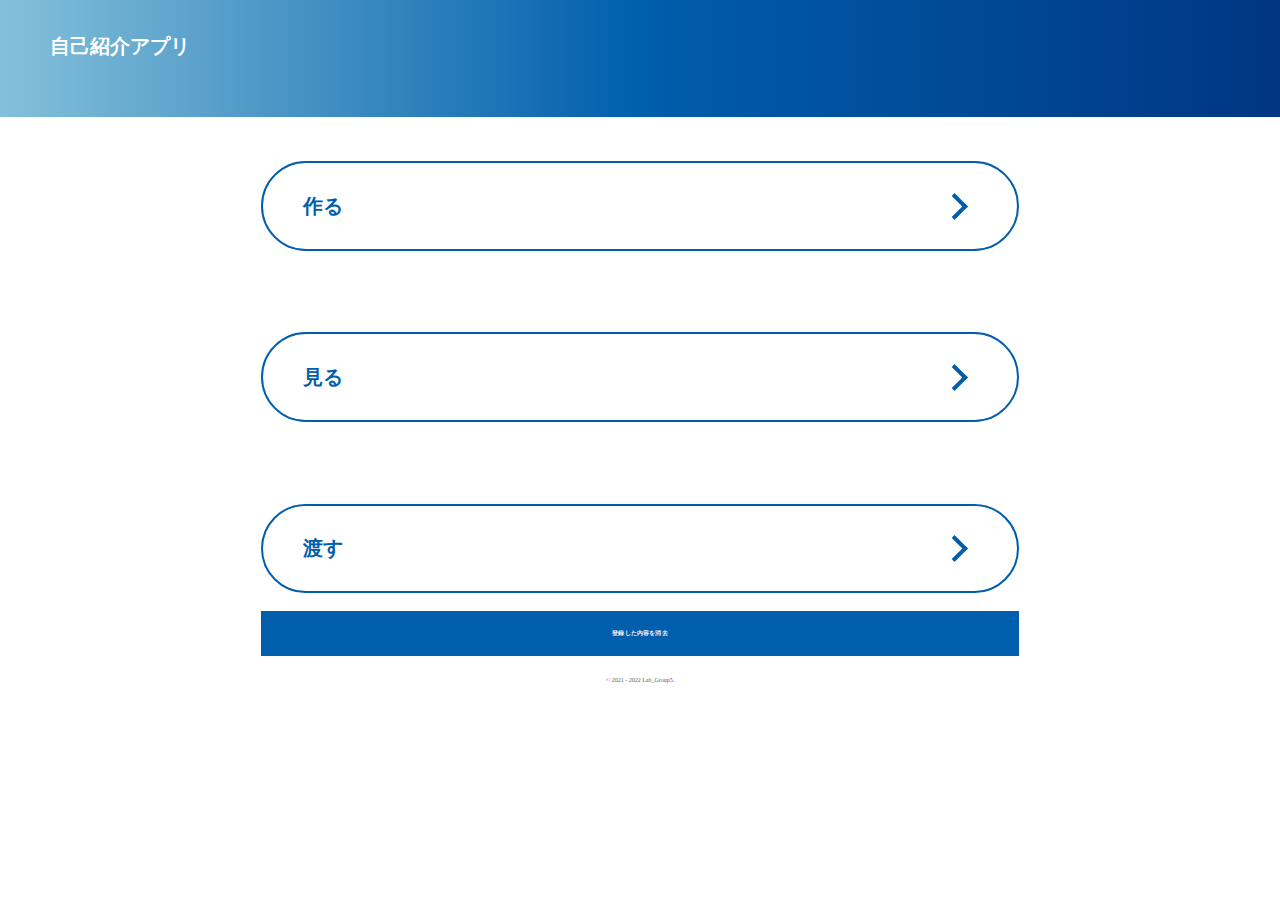
<file: index.html>
<!DOCTYPE html>
<html>
    <head>
        <meta charset="UTF-8">
        <link href="Styles/default.css" rel="stylesheet">
        <link href="Styles/index.css" rel="stylesheet">
        <title>自己紹介アプリ - トップ</title>

        <!--スマホ用のリサイズmetaタグ-->
        <meta name="viewport" content="width=device-width, initial-scale=1, maximum-scale=1, user-scalable=no">
    </head>

    <header>
        <h1>自己紹介アプリ</h1>
        <nav class="gnav">
            <ul class="menu">
                
            </ul>
        </nav>
    </header>

    <body>
        <div class="T_button">
        <button onclick="location.href='./form.html'" class="form">作る</button><br>
        <button onclick="location.href='./database.html'" class="result">見る</button><br>
        <button onclick="location.href='./QR.html'" class="give">渡す</button><br>
        <input type="button" class="btn"id="btn" value="登録した内容を消去">
        </div>
        <br>
        <p class="copy">&copy; 2021 - 2022 Lab_Group5.</p>
    </body>

    <script>
        document.getElementById("btn").addEventListener("click",function(){
           alert('現在のデータ数は' + localStorage.length+'個です。' ); //現在のデータ数
           localStorage.clear();  //全データを消去
    
           alert('データが消去されました！' +'(データ数は'+ (localStorage.length)+'個です)' );  //データ総数を表示→0
    
         },false);
        </script>
</html>
</file>
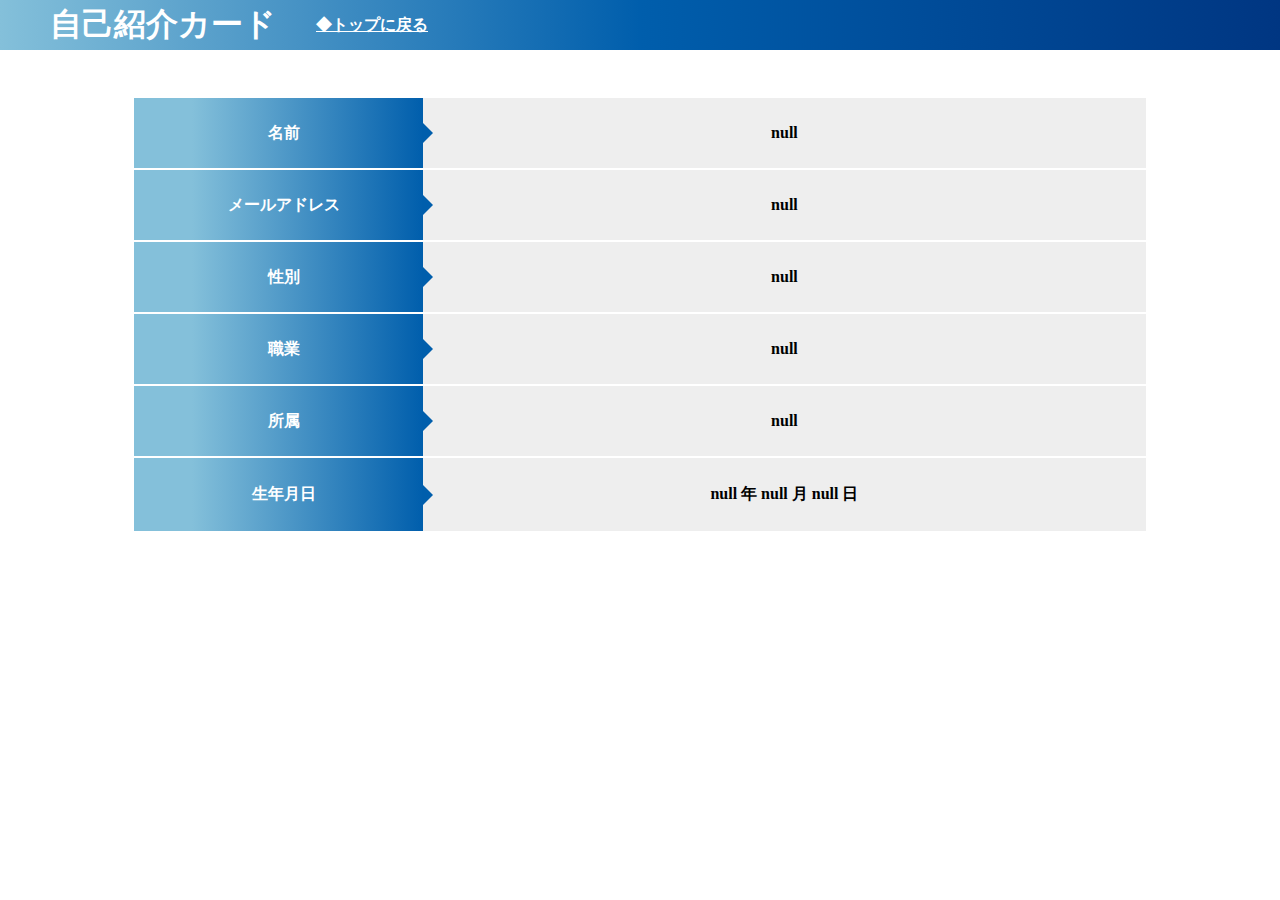
<file: database.html>
<!DOCTYPE html>
<html lang="en">
<head>
    <meta charset="UTF-8">
    <link href="Styles/database.css" rel="stylesheet">
    <meta http-equiv="X-UA-Compatible" content="IE=edge">
    <meta name="viewport" content="width=device-width, initial-scale=1.0">
    <title>Document</title>
</head>
<header>
    <h1>自己紹介カード</h1>
    <nav class="gnav">
        <ul class="menu">
            <li><a href="index.html" class="head">◆トップに戻る</a></li>

        </ul>
    </nav>
</header> 
<body>
    <script type="text/javascript" src="Scripts/database.js"></script>
   <!--結果をテーブルに変換-->
   <table>
    <tr>
      <th>
       <i class="fa fa-user fa-lg fa-fw" aria-hidden="true"></i>
          名前
       </th>
     <td>
       <script>
           document.write("<p class= 'namae'>" + key1 + "</p>");
         </script>
       </td>
    </tr>

    <tr>
      <th>
         <i class="fa fa-envelope fa-lg fa-fw" aria-hidden="true"></i>
         メールアドレス
      </th>
      <td>
       <script>
         document.write("<p class= 'email'>" + key2 + "</p>");
       </script>
     </td>
    </tr>

    <tr>
     <th>
       <i class="fa fa-heart fa-lg fa-fw" aria-hidden="true"></i>
        性別</th>
     <td>
       <script>
           document.write("<p class= 'gender'>" + key3 + "</p>");
         </script>
       </td>
    </tr>
    
    <tr>
     <th>
        <i class="fa fa-shopping-bag fa-lg fa-fw" aria-hidden="true"></i>
         職業</th>
     <td>
       <script>
           document.write("<p class= 'job'>" + key4 + "</p>");
         </script>
       </td>
    </tr>

    <tr>
       <th>
           <i class="fa fa-id-card fa-lg fa-fw" aria-hidden="true"></i>
           所属</th>
       <td>
           <script>
           document.write("<p class= 'gakubu'>" + key5 + "</p>");
         </script>
       </td>
     </tr>

     <tr>
       <th>
           <i class="fa fa-calendar-alt fa-lg fa-fw" aria-hidden="true"></i>
           生年月日
       </th>
       <td>
           <script>
           document.write("<p class= 'year'>" + key6 + "</p>");
           </script>
           <p>年</p>
           <script>
           document.write("<p class= 'month'>" + key7 + "</p>");
           </script>
           <p>月</p>
           <script>
           document.write("<p class= 'day'>" + key8 + "</p>");
           </script>
           <p>日</p>
       </td>
     </tr>
 </table>
</body>
</html>
</file>
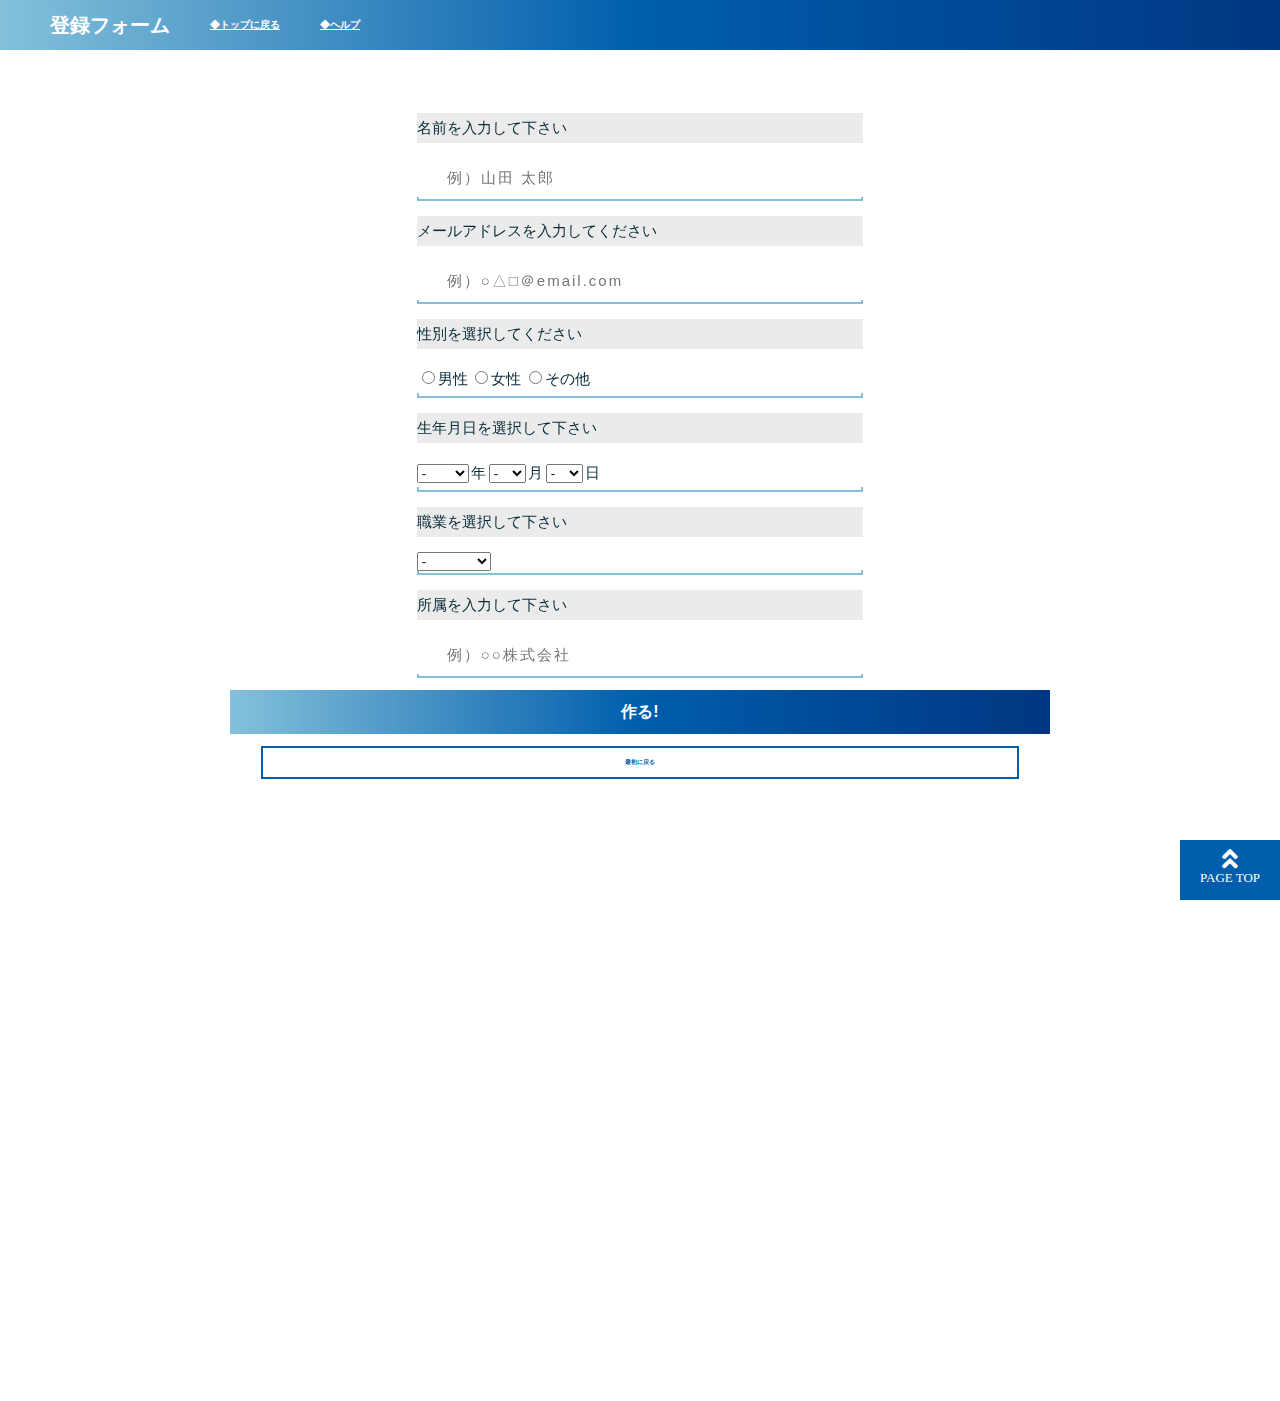
<file: form.html>
<!DOCTYPE html>
<html>
    <head>
        <meta charset="UTF-8">
        <link href="Styles/default.css" rel="stylesheet">
        <link href="Styles/form.css" rel="stylesheet">
        <link rel="stylesheet" href="https://use.fontawesome.com/releases/v5.6.4/css/all.css">
        <div id="page_top"><a href="#"></a></div>
        <title>自己紹介アプリ - 情報入力画面</title>

        <!--スマホ用のリサイズmetaタグ-->
        <meta name="viewport" content="width=device-width, initial-scale=1, maximum-scale=1, user-scalable=no">
    </head>

    <!--ヘッダー-->
    <header>
        <h1>登録フォーム</h1>
        <nav class="gnav">
            <ul class="menu">
                <li><a href="index.html" class="head">◆トップに戻る</a></li>
                <li><a href="" class="head">◆ヘルプ</a></li>
            </ul>
        </nav>
    </header>

    <body>
        <main>
        <form action="./result.html" method="GET">
            <div class="cp_iptxt">
                <p class="bold">
                <label for="yourName">名前を入力して下さい</label></p>
                <input type="text" id="yourName" name="yourName" placeholder="例）山田 太郎">
            </div>

            <div class="cp_iptxt">
                <p class="bold">
                <label for="yourmail">メールアドレスを入力してください</label></p>
                <input type="text" placeholder="例）○△□＠email.com" name="email">
            </div>


            <div class="cp_iptxt">
                <p class="bold">
                 <label for="gender">性別を選択してください</label>
                </p>
                 <label><input type="radio" name="gender" value="男性">男性</label>
                 <label><input type="radio" name="gender" value="女性">女性</label>
                 <label><input type="radio" name="gender" value="その他">その他</label>
            </div>

            <div class="cp_iptxt">
                <p class="bold">
                <label for="yourBirthDay">生年月日を選択して下さい</label><br>
                </p>
                <select name="year">
                    <option value="">-</option>
                    <option value="1900">1900</option>
                    <option value="1901">1901</option>
                    <option value="1902">1902</option>
                    <option value="1903">1903</option>
                    <option value="1904">1904</option>
                    <option value="1905">1905</option>
                    <option value="1906">1906</option>
                    <option value="1907">1907</option>
                    <option value="1908">1908</option>
                    <option value="1909">1909</option>
                    <option value="1910">1910</option>
                    <option value="1911">1911</option>
                    <option value="1912">1912</option>
                    <option value="1913">1913</option>
                    <option value="1914">1914</option>
                    <option value="1915">1915</option>
                    <option value="1916">1916</option>
                    <option value="1917">1917</option>
                    <option value="1918">1918</option>
                    <option value="1919">1919</option>
                    <option value="1920">1920</option>
                    <option value="1921">1921</option>
                    <option value="1922">1922</option>
                    <option value="1923">1923</option>
                    <option value="1924">1924</option>
                    <option value="1925">1925</option>
                    <option value="1926">1926</option>
                    <option value="1927">1927</option>
                    <option value="1928">1928</option>
                    <option value="1929">1929</option>
                    <option value="1930">1930</option>
                    <option value="1931">1931</option>
                    <option value="1932">1932</option>
                    <option value="1933">1933</option>
                    <option value="1934">1934</option>
                    <option value="1935">1935</option>
                    <option value="1936">1936</option>
                    <option value="1937">1937</option>
                    <option value="1938">1938</option>
                    <option value="1939">1939</option>
                    <option value="1940">1940</option>
                    <option value="1941">1941</option>
                    <option value="1942">1942</option>
                    <option value="1943">1943</option>
                    <option value="1944">1944</option>
                    <option value="1945">1945</option>
                    <option value="1946">1946</option>
                    <option value="1947">1947</option>
                    <option value="1948">1948</option>
                    <option value="1949">1949</option>
                    <option value="1950">1950</option>
                    <option value="1951">1951</option>
                    <option value="1952">1952</option>
                    <option value="1953">1953</option>
                    <option value="1954">1954</option>
                    <option value="1955">1955</option>
                    <option value="1956">1956</option>
                    <option value="1957">1957</option>
                    <option value="1958">1958</option>
                    <option value="1959">1959</option>
                    <option value="1960">1960</option>
                    <option value="1961">1961</option>
                    <option value="1962">1962</option>
                    <option value="1963">1963</option>
                    <option value="1964">1964</option>
                    <option value="1965">1965</option>
                    <option value="1966">1966</option>
                    <option value="1967">1967</option>
                    <option value="1968">1968</option>
                    <option value="1969">1969</option>
                    <option value="1970">1970</option>
                    <option value="1971">1971</option>
                    <option value="1972">1972</option>
                    <option value="1973">1973</option>
                    <option value="1974">1974</option>
                    <option value="1975">1975</option>
                    <option value="1976">1976</option>
                    <option value="1977">1977</option>
                    <option value="1978">1978</option>
                    <option value="1979">1979</option>
                    <option value="1980">1980</option>
                    <option value="1981">1981</option>
                    <option value="1982">1982</option>
                    <option value="1983">1983</option>
                    <option value="1984">1984</option>
                    <option value="1985">1985</option>
                    <option value="1986">1986</option>
                    <option value="1987">1987</option>
                    <option value="1988">1988</option>
                    <option value="1989">1989</option>
                    <option value="1990">1990</option>
                    <option value="1991">1991</option>
                    <option value="1992">1992</option>
                    <option value="1993">1993</option>
                    <option value="1994">1994</option>
                    <option value="1995">1995</option>
                    <option value="1996">1996</option>
                    <option value="1997">1997</option>
                    <option value="1998">1998</option>
                    <option value="1999">1999</option>
                    <option value="2000">2000</option>
                    <option value="2001">2001</option>
                    <option value="2002">2002</option>
                    <option value="2003">2003</option>
                    <option value="2004">2004</option>
                    <option value="2005">2005</option>
                    <option value="2006">2006</option>
                    <option value="2007">2007</option>
                    <option value="2008">2008</option>
                    <option value="2009">2009</option>
                    <option value="2010">2010</option>
                    <option value="2011">2011</option>
                    <option value="2012">2012</option>
                    <option value="2013">2013</option>
                    <option value="2014">2014</option>
                    <option value="2015">2015</option>
                    <option value="2016">2016</option>
                    <option value="2017">2017</option>
                    <option value="2018">2018</option>
                    <option value="2019">2019</option>
                    <option value="2020">2020</option>
                    <option value="2021">2021</option>
                    <option value="2022">2022</option>
                    <option value="2023">2023</option>
                    <option value="2024">2024</option>
                    <option value="2025">2025</option>
                    <option value="2026">2026</option>
                    <option value="2027">2027</option>
                    <option value="2028">2028</option>
                    <option value="2029">2029</option>
                    <option value="2030">2030</option>
                </select>

                <label>年</label>

                <select name="month">
                    <option value="">-</option>
                    <option value="1">1</option>
                    <option value="2">2</option>
                    <option value="3">3</option>
                    <option value="4">4</option>
                    <option value="5">5</option>
                    <option value="6">6</option>
                    <option value="7">7</option>
                    <option value="8">8</option>
                    <option value="9">9</option>
                    <option value="10">10</option>
                    <option value="11">11</option>
                    <option value="12">12</option>
                </select>

                <label>月</label>

                <select name="day">
                    <option value="">-</option>
                    <option value="1">1</option>
                    <option value="2">2</option>
                    <option value="3">3</option>
                    <option value="4">4</option>
                    <option value="5">5</option>
                    <option value="6">6</option>
                    <option value="7">7</option>
                    <option value="8">8</option>
                    <option value="9">9</option>
                    <option value="10">10</option>
                    <option value="11">11</option>
                    <option value="12">12</option>
                    <option value="13">13</option>
                    <option value="14">14</option>
                    <option value="15">15</option>
                    <option value="16">16</option>
                    <option value="17">17</option>
                    <option value="18">18</option>
                    <option value="19">19</option>
                    <option value="20">20</option>
                    <option value="21">21</option>
                    <option value="22">22</option>
                    <option value="23">23</option>
                    <option value="24">24</option>
                    <option value="25">25</option>
                    <option value="26">26</option>
                    <option value="27">27</option>
                    <option value="28">28</option>
                    <option value="29">29</option>
                    <option value="30">30</option>
                    <option value="31">31</option>
                </select>

                <label>日</label>


            </div>

            <div class="cp_iptxt">
                <p class="bold">
                <label for="yourJob">職業を選択して下さい</label></p>
                <select name="yourJob">
                    <option value="">-</option>
                    <option value="学生">学生</option>
                    <option value="会社員">会社員</option>
                    <option value="専業主婦">専業主婦</option>
                    <option value="公務員">公務員</option>
                    <option value="その他">その他</option>
                </select>
            </div>

            <div class="cp_iptxt">
                <p class="bold">
                <label for="yourSyozoku">所属を入力して下さい</label></p>
                <input type="text" id="yourSyozoku" name="yourSyozoku" placeholder="例）○○株式会社">
            </div>
            
            <br>
            
            <input type="submit" value="作る!" class="but">
        </form>
        <br>
        <a href="" button onclick="history.back()" class="btn btn-backhome">最初に戻る</button></a>
   </main>
    </body>
</html>
</file>
<file: Styles/default.css>
html {
    background-color: white;
    color: #082b38;
}
</file>
<file: Styles/index.css>
@charset "UTF-8";

@media screen and (max-width:480px) {
  .p {
		width: 100%;
		margin: 0px 0 10px 0;
	}
 
	main {
		width: 100%;
	}
 
}

body {
  padding-top: 90px;
}

header {
  width: 100%; 
  height: 13%;
  color: #ffffff;
  background-image: -webkit-linear-gradient(left, #84C0DA, #005EAC, #003682);

  background-image: linear-gradient(90deg, #84C0DA, #005EAC, #003682);
  padding: 20px 50px; 
  box-sizing: border-box;
  position: fixed; 
  top: 0; 
  left: 0; 
  display: flex; 
  font-size: 15%
}

header .gnav .menu {
  display: flex; 
}

header .gnav .menu li {
  list-style: none;
}

header .gnav .menu li + li {
  margin-left: 40px; /* メニューそれぞれに間隔をあけるため */
}


main {
  height: 100vw; /* スクロールの演出を見れるようにmainに高さを指定 */
  
}

.head{
    color: #ffffff;
    font-weight: bold;
}

h1{
  font-size: 20px;
}


  .form {
  display: flex;
  justify-content: space-between;
  align-items: center;
  margin: 0 auto;
  padding: 1em 2em;
  width: 60%;
  color: #005EAC;
  border: 2px solid #005EAC;
  font-size: 20px;
  font-weight: 700;
  background-color: rgb(255, 255, 255);
  transition: 0.3s;
  text-align: center;
  height:15%;
  line-height:15%;
  border-radius: 100vh;
  margin-top: 5%;
}

.form:after {
  content: '';
  width: 15px;
  height: 15px;
  border-top: 4px solid #005EAC;
  border-right: 4px solid #005EAC;
  transform: rotate(45deg);
  margin: 2%;
  
}

.form:hover {
  text-decoration: none;
  background-color: #005EAC;
  color: #ffffff
}


.result {
    display: flex;
    justify-content: space-between;
    align-items: center;
    margin: 0 auto;
    padding: 1em 2em;
    width: 60%;
    color: #005EAC;
    border: 2px solid #005EAC;
    font-size: 20px;
    font-weight: 700;
    background-color: rgb(255, 255, 255);
    transition: 0.3s;
    text-align: center;
    height:15%;
    line-height:15%;
    border-radius: 100vh;
    margin-top: 5%;
  }
  
  .result:after {
    content: '';
    width: 15px;
    height: 15px;
    border-top: 4px solid #005EAC;
    border-right: 4px solid #005EAC;
    transform: rotate(45deg);
    margin: 2%;
    
  }
  
  .result:hover {
    text-decoration: none;
    background-color: #005EAC;
    color: #ffffff
  }

  .give {
    display: flex;
    justify-content: space-between;
    align-items: center;
    margin: 0 auto;
    padding: 1em 2em;
    width: 60%;
    color: #005EAC;
    border: 2px solid #005EAC;
    font-size: 20px;
    font-weight: 700;
    background-color: rgb(255, 255, 255);
    transition: 0.3s;
    text-align: center;
    height:15%;
    line-height:15%;
    border-radius: 100vh;
    margin-top: 5%;
  }
  
  .give:after {
    content: '';
    width: 15px;
    height: 15px;
    border-top: 4px solid #005EAC;
    border-right: 4px solid #005EAC;
    transform: rotate(45deg);
    margin: 2%;
    
  }
  
  .give:hover {
    text-decoration: none;
    background-color: #005EAC;
    color: #ffffff
  }

  .copy{
      font-size: 15%;
      color: rgb(92, 92, 92);
      text-align: center;
  }

  .btn {
    font-size: 1.6rem;
    font-weight: bold;
    line-height: 1.5;
    position: relative;
    display: inline-block;
    padding: 1rem 4rem;
    cursor: pointer;
    -webkit-user-select: none;
    -moz-user-select: none;
    -ms-user-select: none;
    user-select: none;
    -webkit-transition: all 0.3s;
    transition: all 0.3s;
    text-align: center;
    text-decoration: none;
    letter-spacing: 0.1em;
    border: 2px solid #005EAC;
    border-radius: 0;
    background: #005EAC;
    display:block;
    width:60%;
    font-size: 10%;
    color: rgb(248, 248, 248);
    margin: auto;
    }
    
  .btn:hover {
      color: #005EAC;
      background: rgb(255, 255, 255);
    }
</file>
<file: Styles/database.css>
body {
    padding-top: 90px;
}
  
header {
    width: 100%; 
    height: 50px; 
    color: #ffffff;
    background-image: -webkit-linear-gradient(left, #84C0DA, #005EAC, #003682);
  
    background-image: linear-gradient(90deg, #84C0DA, #005EAC, #003682);
    padding: 20px 50px; 
    box-sizing: border-box; 
    position: fixed; 
    top: 0;
    left: 0; 
    display: flex;
    align-items: center; 
}
  
header .gnav .menu {
    display: flex; 
}
  
header .gnav .menu li {
    list-style: none;
}
  
header .gnav .menu li + li {
    margin-left: 40px;
}
  
main {
    height: 100vw; 
    
}
  
.head{
      color: #ffffff;
      font-weight: bold;
}





p{
    color: black;
    font-weight: bold;
    display: inline-block;
}


/* テーブル */
table{
    width: 80%;
    margin: auto;
    border-collapse: collapse;
    border-spacing: 8px 0px;
  }
  
  table tr{
    border-bottom: solid 2px white;
  }
  
  table tr:last-child{
    border-bottom: none;
  }
  
  table th{
    position: relative;
    text-align: left;
    width: 20%;
    background-image: -webkit-linear-gradient(left, #84C0DA 20%, #005EAC 100%);
    background-image: linear-gradient(90deg, #84C0DA 20%, #005EAC 100%);  
    color: white;
    text-align: center;
    padding: 10px 0;
  }


 table th i{
	position: relative;
	top: 0;
	left: 0;
	padding: 9px 5px;
	transition: 0.3s;
	color: #ffffff;
}

  table th:after{
    display: block;
    content: "";
    width: 0px;
    height: 0px;
    position: absolute;
    top:calc(50% - 10px);
    right:-10px;
    border-left: 10px solid #005EAC;
    border-top: 10px solid transparent;
    border-bottom: 10px solid transparent;
  }
  
  table td{
    text-align: left;
    width: 50%;
    text-align: center;
    background-color: #eee;
    padding: 10px 0;
    
  }
</file>
<file: Styles/form.css>
@charset "UTF-8";


body {
  padding-top: 90px; /* ヘッダーの後ろに要素が隠れないようにするため */
}

header {
  width: 100%; /* 幅いっぱいを指定 */
  height: 50px; /* 高さを50pxに指定 */
  color: #ffffff;
  background-image: -webkit-linear-gradient(left, #84C0DA, #005EAC, #003682);

  background-image: linear-gradient(90deg, #84C0DA, #005EAC, #003682);
  padding: 20px 50px; /* ヘッダーに上下左右それぞれ余白を指定 */
  box-sizing: border-box; /* padding分を含んで幅を100%にするため */
  position: fixed; /* ウィンドウを基準に画面に固定 */
  top: 0; /* 上下の固定位置を上から0pxにする */
  left: 0; /* 左右の固定位置を左から0pxにする */
  display: flex; /* 中の要素を横並びにする */
  align-items: center; /* 中の要素を上下中央に並べる */
}

header .gnav .menu {
  display: flex; /* 中の要素を横並びにする */
}

header .gnav .menu li {
  list-style: none; /* リストの[・]を消す */
}

header .gnav .menu li + li {
  margin-left: 40px; /* メニューそれぞれに間隔をあけるため */
}

main {
  height: 100vw; /* スクロールの演出を見れるようにmainに高さを指定 */
  
}

.head{
    color: #ffffff;
    font-weight: bold;
}


.cp_iptxt {
	position: relative;
	width: 35.33%;
	margin: auto;
  background-color: rgba(255, 255, 255, 0);
}
.cp_iptxt input[type='text'] {
	font: 15px/24px sans-serif;
	box-sizing: border-box;
	width: 100%;
	padding: 0.5em;
	padding-left: 30px;
	letter-spacing: 2px;
	border: 0;
  color: rgb(0, 0, 0);
}


.cp_iptxt input[type='text']:focus {
	outline: none;
}

.cp_iptxt input[type='text']:focus::after {
	outline: none;
}

.cp_iptxt::after {
	display: block;
	width: 100%;
	height: 5px;
	margin-top: -1px;
	content: '';
	border-width: 0 2px 2px 2px;
	border-style: solid;
	border-color: #84C0DA ;
}


p{
    font-size: 15px;
    box-sizing: border-box;
    background-color: #ebebeb;
    line-height: 2;
}

.bold {
    font-weight:normal;
}

.radio{
  font-weight: bold;
}


label{
  font-size: 15px;
  box-sizing: border-box;
  line-height: 2;
}

*,
*:before,
*:after {
  -webkit-box-sizing: inherit;
  box-sizing: inherit;
}

html {
  -webkit-box-sizing: border-box;
  box-sizing: border-box;
  font-size: 62.5%;
}

.btn,
a.btn,
button.btn {
  font-size: 1.6rem;
  font-weight: bold;
  line-height: 1.5;
  position: relative;
  display: inline-block;
  padding: 1rem 4rem;
  cursor: pointer;
  -webkit-user-select: none;
  -moz-user-select: none;
  -ms-user-select: none;
  user-select: none;
  -webkit-transition: all 0.3s;
  transition: all 0.3s;
  text-align: center;
  vertical-align: middle;
  text-decoration: none;
  letter-spacing: 0.1em;
  color: #212529;
  border-radius: 0.5rem;
}


a.btn-backhome {
    border: 2px solid #005EAC;
    border-radius: 0;
    background: #fff;
    display:block;
    width:60%;
    font-size: 5%;
    color: #005EAC;
    margin: auto;
  }
  
  a.btn-backhome:hover {
    color: #fff;
    background: #005EAC;
  }


  
.but {
  display:block;
  font-weight: bold;
  border:1px solid #ffffff;
  width:65%;
  margin:0 auto;
  border-radius : 0;          /* 角丸       */
  font-size     : 1.6rem;        /* 文字サイズ */
  text-align    : center;      /* 文字位置   */
  cursor        : pointer;     /* カーソル   */
  padding       : 1rem 4rem;   /* 余白       */
 background-image: -webkit-linear-gradient(left, #84C0DA, #005EAC, #003682);

  background-image: linear-gradient(90deg, #84C0DA, #005EAC, #003682);     /* 背景色     */
  color         : #ffffff;     /* 文字色     */
  line-height   : 1.5;         /* 1行の高さ  */
  transition    : all 0.3s;         /* なめらか変化 */
  
}
.but:hover {
  background    : #ffffff; 
  background-image: -webkit-linear-gradient(left, #84C0DA 40%, #005EAC 100%);
  background-image: linear-gradient(90deg, #84C0DA 40%, #005EAC 100%);   
}

#page_top{
  width: 100px;
  height: 60px;
  position: fixed;
  right: 0;
  bottom: 0;
  background: #005EAC;
}
#page_top a{
  position: relative;
  display: block;
  width: 100px;
  height: 60px;
  text-decoration: none;
}
#page_top a::before{
  font-family: 'Font Awesome 5 Free';
  font-weight: 900;
  content: '\f102';
  font-size: 25px;
  color: #fff;
  position: absolute;
  width: 25px;
  height: 25px;
  top: -25px;
  bottom: 0;
  right: 0;
  left: 0;
  margin: auto;
  text-align: center;
}
#page_top a::after{
  content: 'PAGE TOP';
  font-size: 13px;
  color: #fff;
  position: absolute;
  top: 30px;
  bottom: 0;
  right: 0;
  left: 0;
  margin: auto;
  text-align: center;
}
</file>
